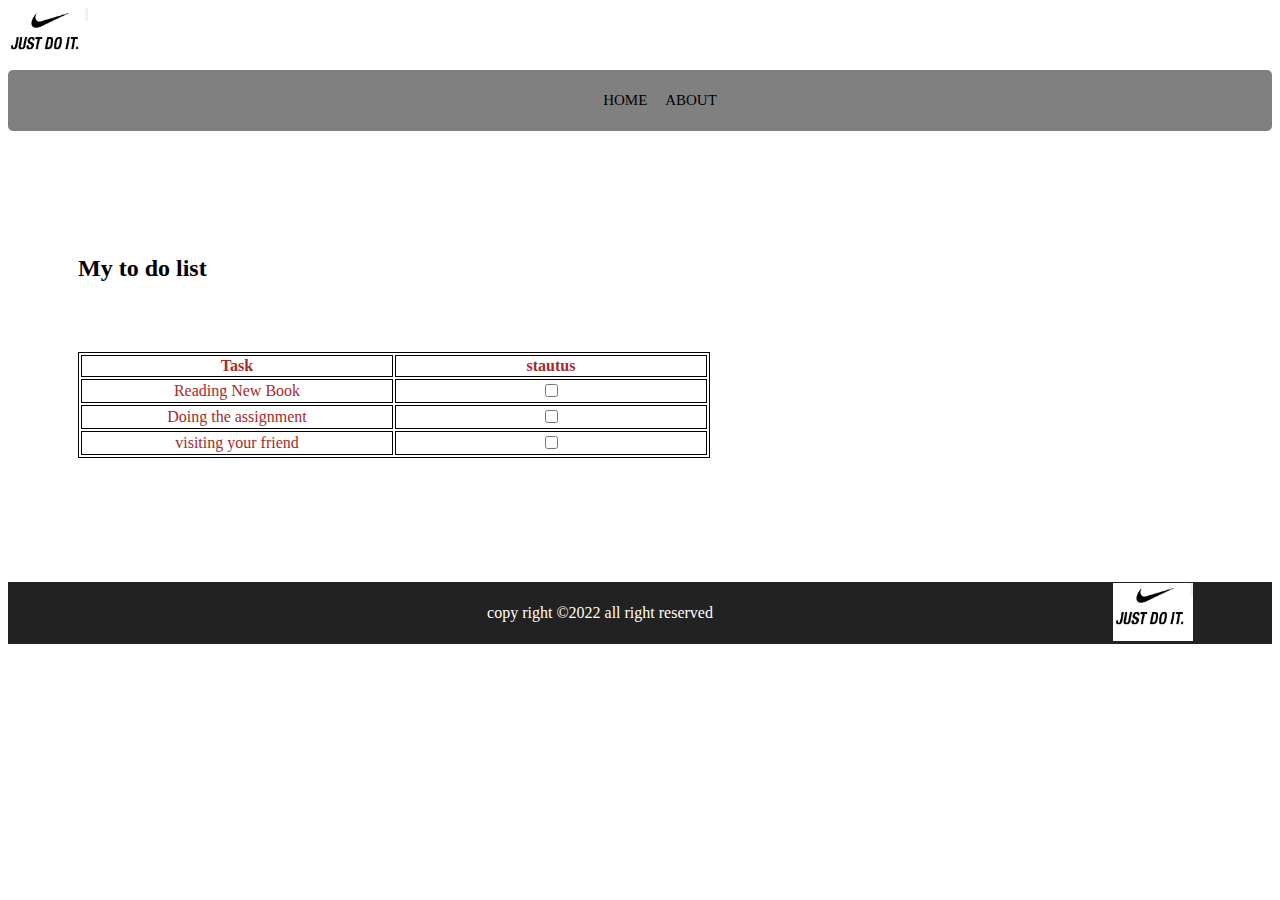
<file: index.html>
<!DOCTYPE html>
<html lang="en">
<head>
    <meta charset="UTF-8">
    <meta http-equiv="X-UA-Compatible" content="IE=edge">
    <meta name="viewport" content="width=device-width, initial-scale=1.0">
    <title>TO DO</title>
    <link rel="stylesheet" href="./style.css">
</head>
<body>
    <header>
        <div >
            <img src="img/logo.jpg" alt="logo" class="header-logo">
        </div>
        <nav class="header-nav">
            <ul>
                <a href="#">Home</a>
                <a href="about.html">about</a>
            </ul>
        </nav>
    </header>
    <br>
    <br>
    <br>
    <main>
        <h2>My to do list</h2>
        <div class="table">
            <table>
                <tr>
                    <th>Task</th>
                    <th>stautus</th>
                </tr>
                <tr>
                    <td>Reading New Book</td>
                    <td><input type="checkbox"></td>
                </tr>
                <tr>
                    <td>Doing the assignment</td>
                    <td><input type="checkbox"></td>
                                     
                </tr>
                <tr>
                    <td>visiting your friend</td>
                    <td><input type="checkbox"></td>
                   
                </tr>
            </table>
            <script src="./JavaScript /app.js"> </script>
    </main>
    <br>
    <br>
    <br>
    <footer>
      
        <div class="foot1">
            <p> copy right ©2022  all right reserved </p>
        </div>
        <div >
            <img src="img/logo.jpg" alt="logo" class="footer-logo">
        </div>
    </footer>
</body>
</html>
</file>
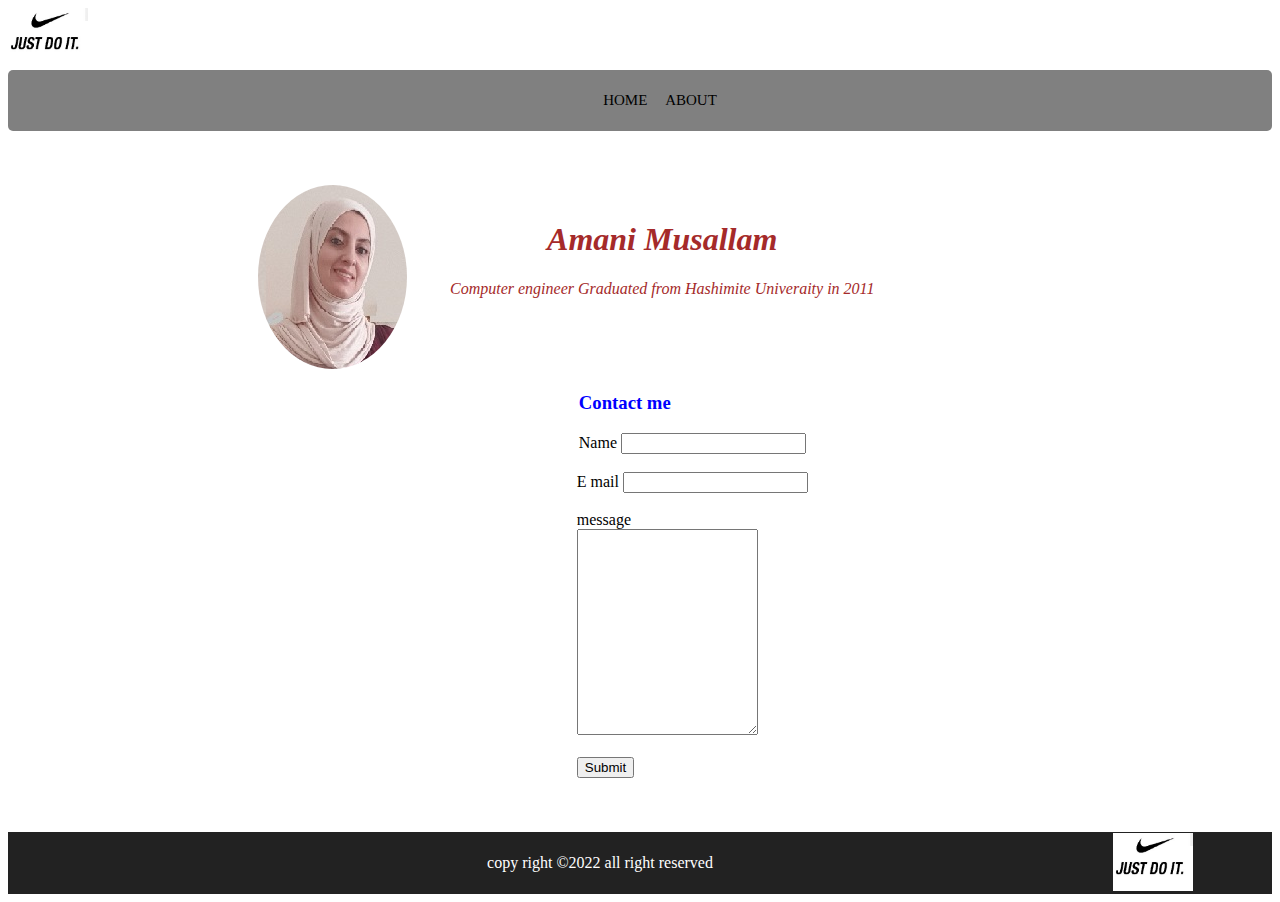
<file: about.html>
<!DOCTYPE html>
<html lang="en">
<head>
    <meta charset="UTF-8">
    <meta http-equiv="X-UA-Compatible" content="IE=edge">
    <meta name="viewport" content="width=device-width, initial-scale=1.0">
    <link rel="stylesheet" href="./style.css">

</head>
<body>
    <header>
        <div>
            <img src="img/logo.jpg" alt="logo" class="header-logo">
        </div>
        <nav class="header-nav">
            <ul>
                <a href="index.html">Home</a>
                <a href="about.html">about</a>
            </ul>
        </nav>
    </header>
    <br>
    <br>
    <br>
    <main >
        <section>
        <div>
            <img src="img/personal.jpeg" alt="my personal photo" class="pic">
        </div>
        <div class="info">
            <h1>Amani Musallam</h1>
            <p>Computer engineer Graduated from Hashimite Univeraity in 2011 </p>
        </div>
      </section>
      <section class="contact">
        <div>
            <h3>Contact me </h3>
        </div>
        <div >
            <form >
                <label for="Name">Name</label>
                <input type="text" value="">
                <br>
                <br>
                <label for="Email">E mail</label>
                <input type="email" value="">
                <br>
                <br>
                <label for="message">message</label>
                <br>
                <textarea id="subject" name="message" placeholder="" style="height:200px"></textarea>
                <br>
                <br>
                <button>Submit</button>

            </form>
        </section>
    </main>
    <br>
    <br>
    <br>
    <footer>
        <footer>
            <div class="foot1">
                <p> copy right ©2022  all right reserved </p>
            </div>
            <div >
                <img src="img/logo.jpg" alt="logo" class="footer-logo">
            </div>
        </footer>
    </footer>
</body>
</html>
</file>
<file: style.css>
@page{
  size: portrait;
}

.header-logo{
  position:static;
  width: 80px;
  max-height: 80px;
}

.footer-logo{
  position: relative;
top: 1px; left: 400px;
  width: 80px;
  max-height: 80px;
}
footer {
  grid-column: 1 / 3;
  display: flex;
  align-items: center;
  justify-content: center;
  background-color: #222;
  color: #fff;
  grid-row: 3 / -1;
}
foot1{
  text-align: left;
}

foot2{
  text-align: right;
}

.header-nav{
  background-color: gray;
   font-size: 15px;
    border: 1000px;
  padding: 7px 7px;
   
   border-radius: 5px;
   color:content;
   text-transform: uppercase;
   text-align:center;
   text-decoration: none;
   
}

a{
  padding: 7px   7px;
  text-decoration: none;
  color: black;
}
table,th, td {
  border: 1px solid black;
  width: 50%;
  color: brown;
  align-items: center;
  text-align:center;
margin: 70px 70px;
}

h2{
  margin: 70px 70px;
}

.info{
  text-align: center;
 position: absolute;
 top:  200px;
 left: 450px;
 border-color: black;
 color: brown;
 font-style: oblique;

}

.pic{
  border-radius: 50%;
  position: relative;
  left: 250px;

}

h3{
  color: blue;
}

.contact{

margin-left: 45%;
text-indent: 2px;
  
}
</file>
